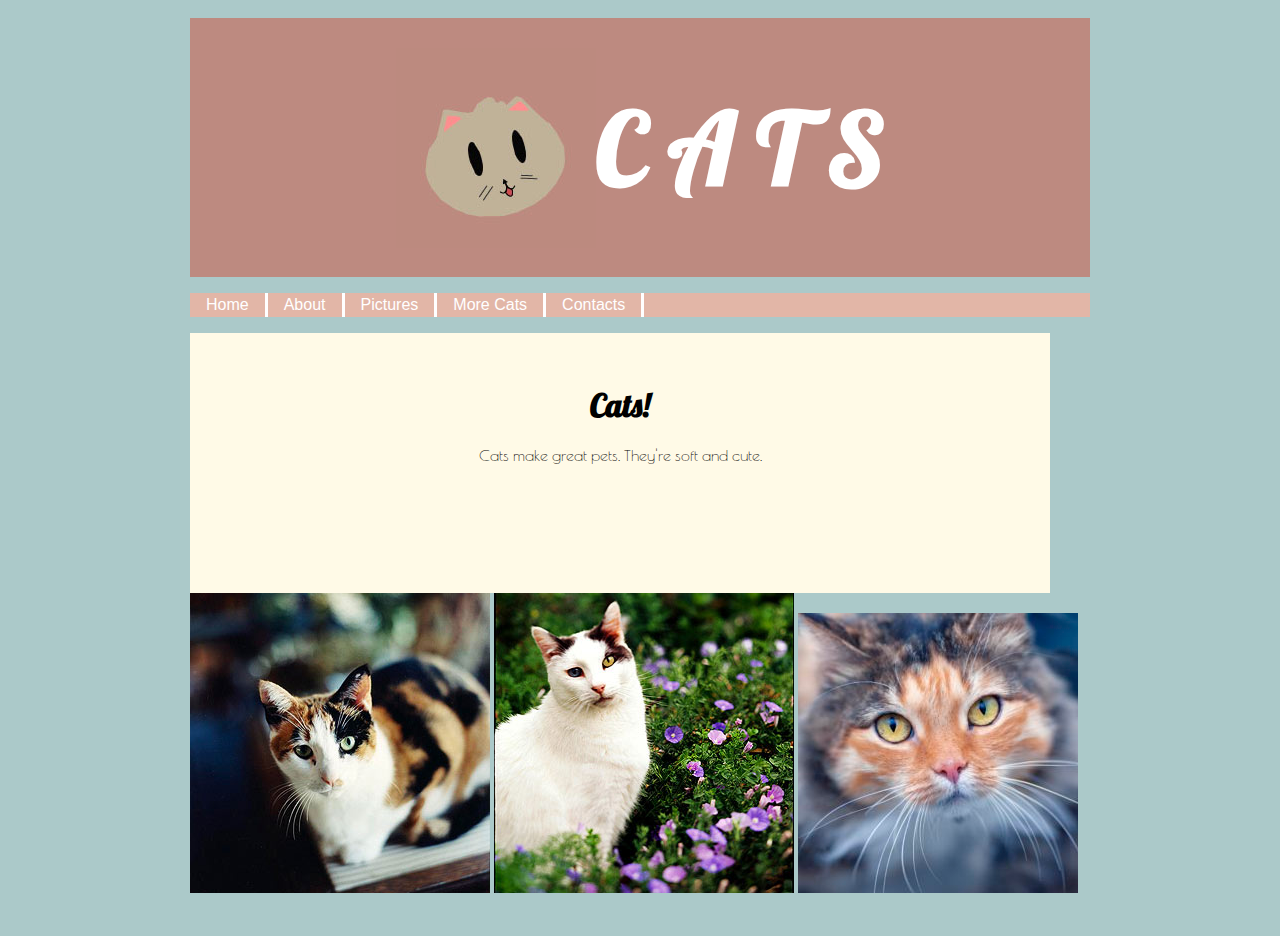
<file: index.html>
<!DOCTYPE html>

<html>

<head>
    <title>Cats</title>
    <link href="https://fonts.googleapis.com/css?family=Poiret+One" rel="stylesheet">
    <link href="https://fonts.googleapis.com/css?family=Lobster" rel="stylesheet">
    <link rel="stylesheet" type="text/css" href="css/style.css">
</head>

<body>
    <div class="container">
        <header>
            <img src="images/webdesign-logo.jpg">
            <h1 class="jump">
              <span>C</span>
              <span>A</span>
              <span>T</span>
              <span>S</span>
            </h1>
        </header>
        <nav>
            <ul>
                <li><a href="index.html">Home</a></li>
                <li><a href="about.html">About</a></li>
                <li><a href="other.html">Pictures</a></li>
                <li><a href="more-cats.html">More Cats</a></li>
                <li><a href="contacts.html">Contacts</a></li>
            </ul>
        </nav>
        <div class="main-content">
            <div class="beige-box">
                <h1>Cats!</h1>
                <p>
                    Cats make great pets. They're soft and cute.
                </p>
            </div>
            <footer>
                <img src="images/calicocat.jpg">
                <img src="images/cat-flower.jpg">
                <img src="images/pretty-cat.jpg">
            </footer>
</body>

</html>
</file>
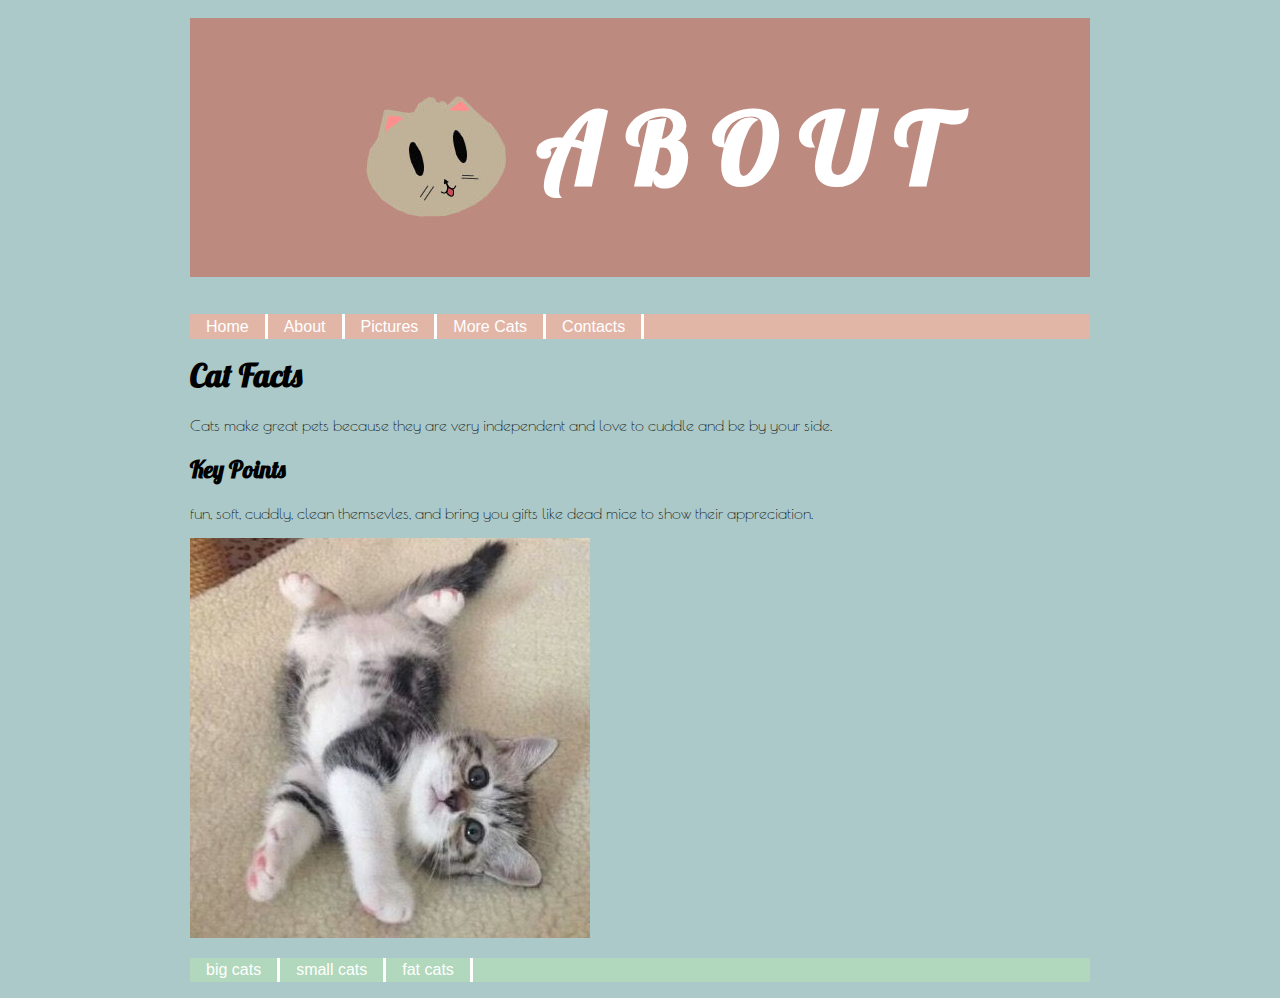
<file: about.html>
<!DOCTYPE html>
<html>

<head>
    <title>Cats</title>
    <link href="https://fonts.googleapis.com/css?family=Poiret+One" rel="stylesheet">
    <link href="https://fonts.googleapis.com/css?family=Lobster" rel="stylesheet">
    <link rel="stylesheet" type="text/css" href="css/style.css">
</head>

<body>
    <div class="container">
        <header>
            <img src="images/webdesign-logo.jpg">
            <h1 class="jump">
            <span>A</span>
            <span>B</span>
            <span>O</span>
            <span>U</span>
            <span>T</span>
          </h1>
        </header>
        <nav>
            <ul>
                <li><a href="index.html">Home</a></li>
                <li><a href="about.html">About</a></li>
                <li><a href="other.html">Pictures</a></li>
                <li><a href="more-cats.html">More Cats</a></li>
                <li><a href="contacts.html">Contacts</a></li>
            </ul>
            <div class="main-content">
                <h1>Cat Facts</h1>
                <p>
                    Cats make great pets because they are very independent and love to cuddle and be by your side.
                </p>
                <h2>Key Points</h2>
                <p>fun, soft, cuddly, clean themsevles, and bring you gifts like dead mice to show their appreciation.
                </p>
            </div>
            <footer>
                <img src="images/little-cat.jpg">
                <ul class="footer-nav">
                    <li><a href="#">big cats</a></li>
                    <li><a href="#">small cats</a></li>
                    <li><a href="#">fat cats</a></li>
                </ul>
            </footer>
</body>

</html>
</file>
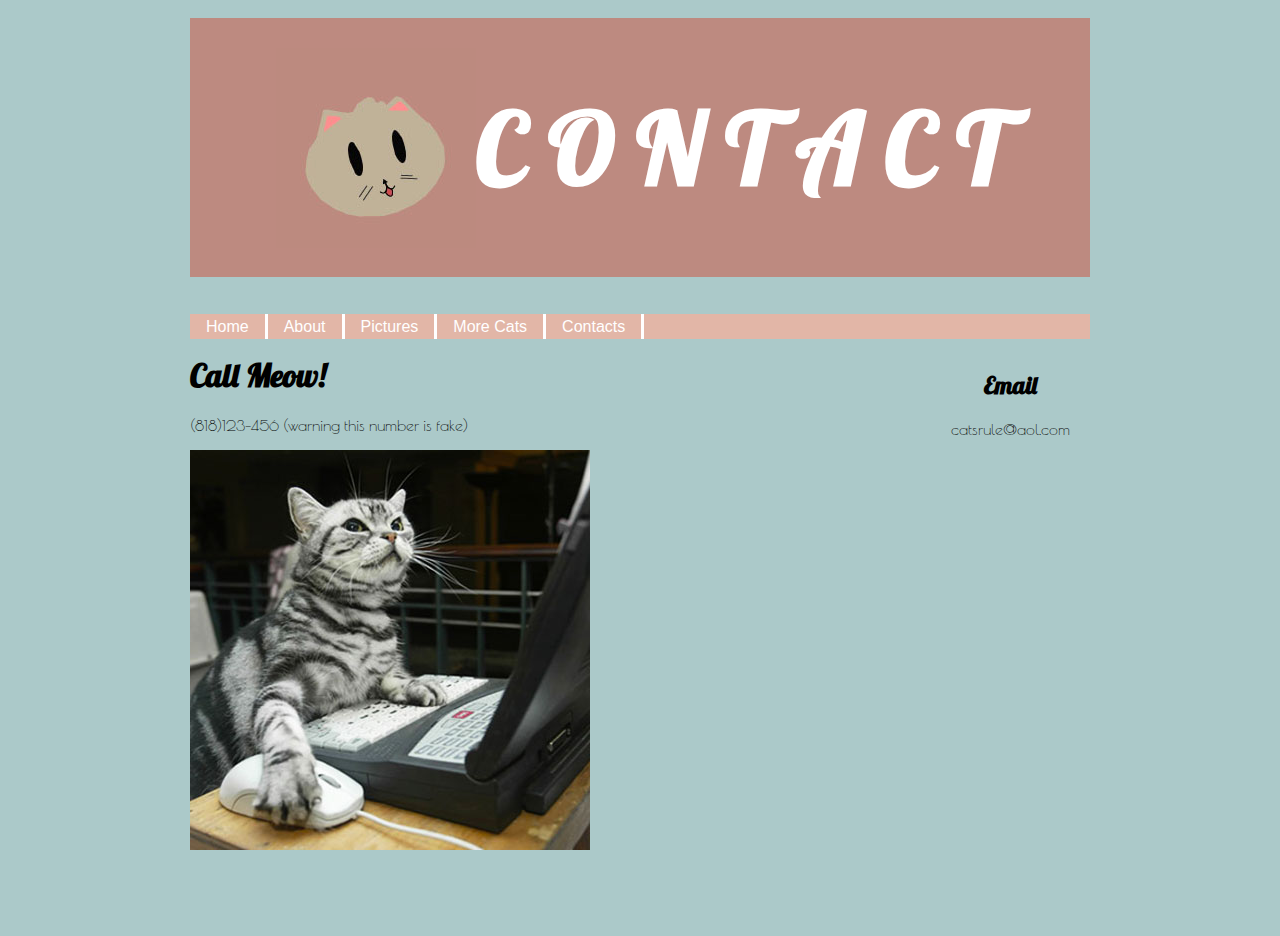
<file: contacts.html>
<!DOCTYPE html>
<html>

<head>
    <title>Cats</title>
    <link href="https://fonts.googleapis.com/css?family=Poiret+One" rel="stylesheet">
    <link href="https://fonts.googleapis.com/css?family=Lobster" rel="stylesheet">
    <link rel="stylesheet" type="text/css" href="css/style.css">
</head>

<body>
    <div class="container">
        <header>
            <img src="images/webdesign-logo.jpg">
            <h1 class="jump">
              <span>C</span>
              <span>O</span>
              <span>N</span>
              <span>T</span>
              <span>A</span>
              <span>C</span>
              <span>T</span>
            </h1>
        </header>
        <nav>
            <ul>
                <li><a href="index.html">Home</a></li>
                <li><a href="about.html">About</a></li>
                <li><a href="other.html">Pictures</a></li>
                <li><a href="more-cats.html">More Cats</a></li>
                <li><a href="contacts.html">Contacts</a></li>
            </ul>
            <div class="main-content">
                <h1>Call Meow!</h1>
                <p>
                    (818)123-456 (warning this number is fake)
                </p>
            </div>
            <div class="picture-box">
                <h2>Email</h2>
                <p>
                    catsrule@aol.com
                </p>
            </div>
            <footer>
                <img src="images/cat-on-computer.jpg">
            </footer>
</body>

</html>
</file>
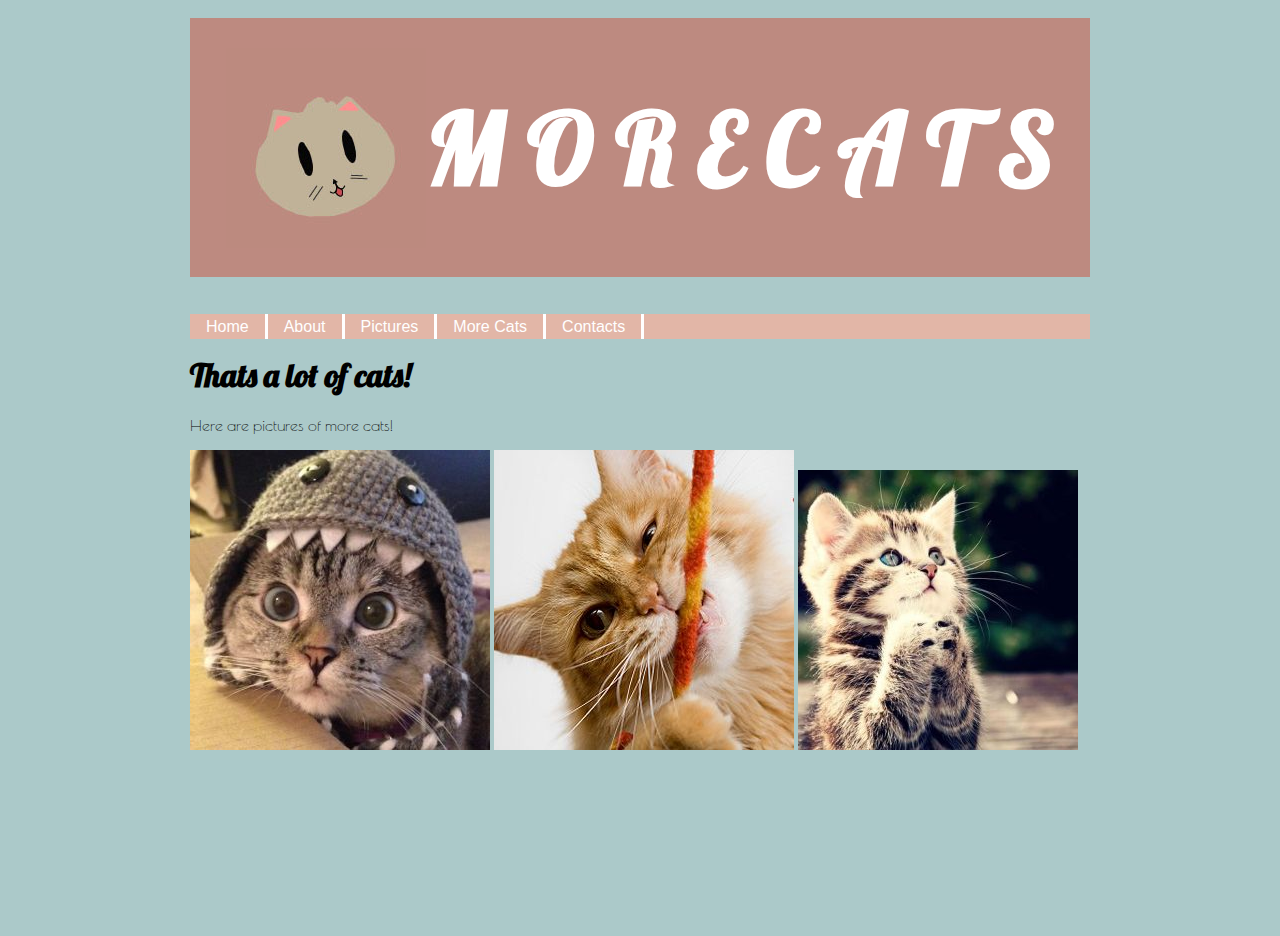
<file: more-cats.html>
<!DOCTYPE html>
<html>

<head>
    <title>Cats</title>
    <link href="https://fonts.googleapis.com/css?family=Poiret+One" rel="stylesheet">
    <link href="https://fonts.googleapis.com/css?family=Lobster" rel="stylesheet">
    <link rel="stylesheet" type="text/css" href="css/style.css">
</head>

<body>
    <div class="container">
        <header>
            <img src="images/webdesign-logo.jpg">
            <h1 class="jump">
      <span>M</span>
      <span>O</span>
      <span>R</span>
      <span>E</span>
      <span>C</span>
      <span>A</span>
      <span>T</span>
      <span>S</span>
    </h1>
        </header>
        <nav>
            <ul>
                <li><a href="index.html">Home</a></li>
                <li><a href="about.html">About</a></li>
                <li><a href="other.html">Pictures</a></li>
                <li><a href="morecats.html">More Cats</a></li>
                <li><a href="contacts.html">Contacts</a></li>
            </ul>
            <div class="text-box">
                <h1>Thats a lot of cats!</h1>
                <p>
                    Here are pictures of more cats!
                </p>
            </div>
            <footer>
                <img src="images/shark-cat.jpg">
                <img src="images/cat-and-string.jpg">
                <img src="images/praying-cat.jpg">
            </footer>
</body>

</html>
</file>
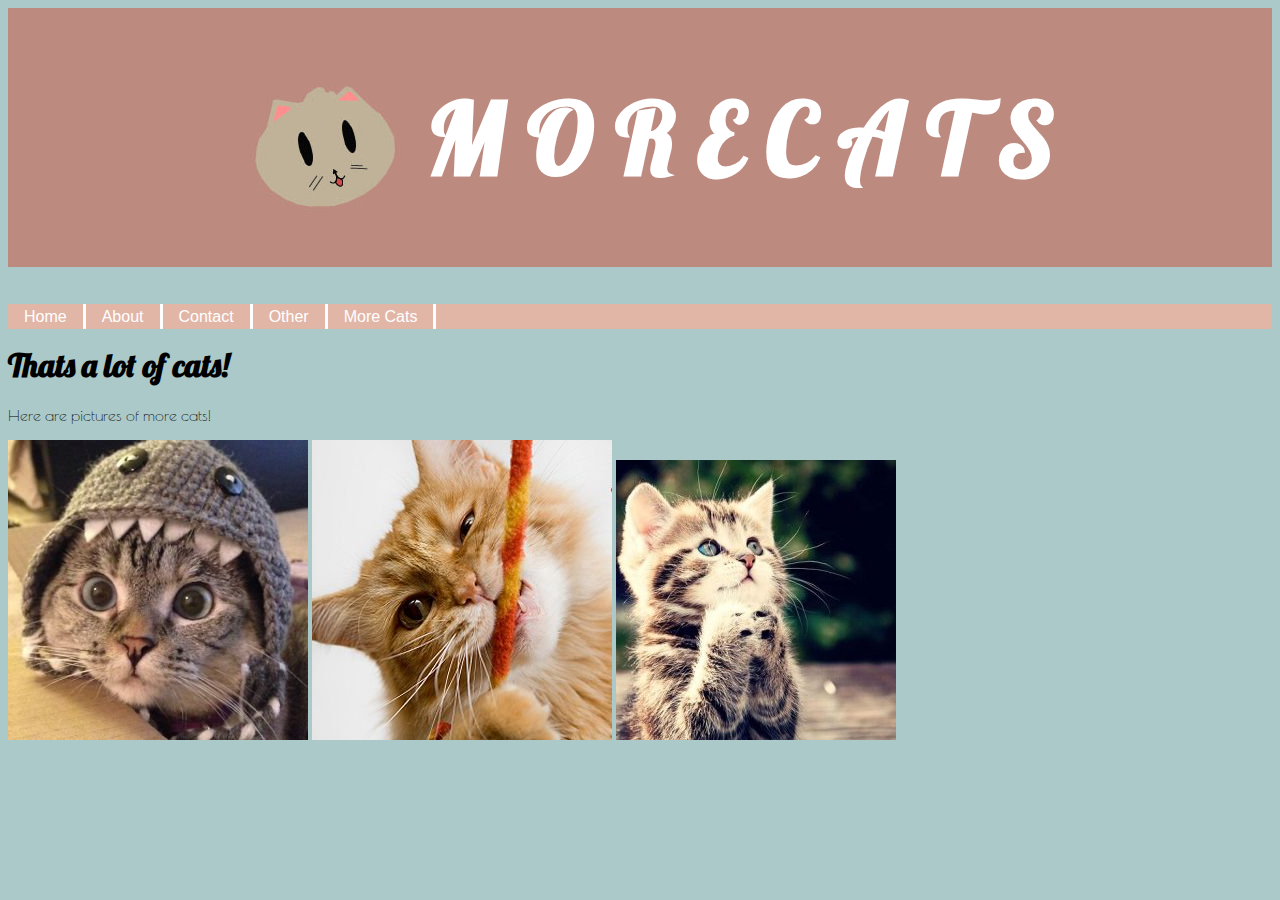
<file: morecats.html>
<!DOCTYPE html>
<html>

<head>
    <title>Cats</title>
    <link href="https://fonts.googleapis.com/css?family=Poiret+One" rel="stylesheet">
    <link href="https://fonts.googleapis.com/css?family=Lobster" rel="stylesheet">
    <link rel="stylesheet" type="text/css" href="css/style.css">
</head>

<body>
    <div class="container2">
        <header>
            <img src="images/webdesignlogo.jpg">
            <h1 class="jump">
      <span>M</span>
      <span>O</span>
      <span>R</span>
      <span>E</span>
      <span>C</span>
      <span>A</span>
      <span>T</span>
      <span>S</span>
    </h1>
        </header>
        <nav>
            <ul>
                <li><a href="index.html">Home</a></li>
                <li><a href="about.html">About</a></li>
                <li><a href="contacts.html">Contact</a></li>
                <li><a href="other.html">Other</a></li>
                <li><a href="morecats.html">More Cats</a></li>
            </ul>
            <div class="red-box">
                <h1>Thats a lot of cats!</h1>
                <p>
                    Here are pictures of more cats!
                </p>
            </div>
            <footer>
                <img src="images/sharkcat.jpg">
                <img src="images/catandstring.jpg">
                <img src="images/prayingcat.jpg">
            </footer>
</body>

</html>
</file>
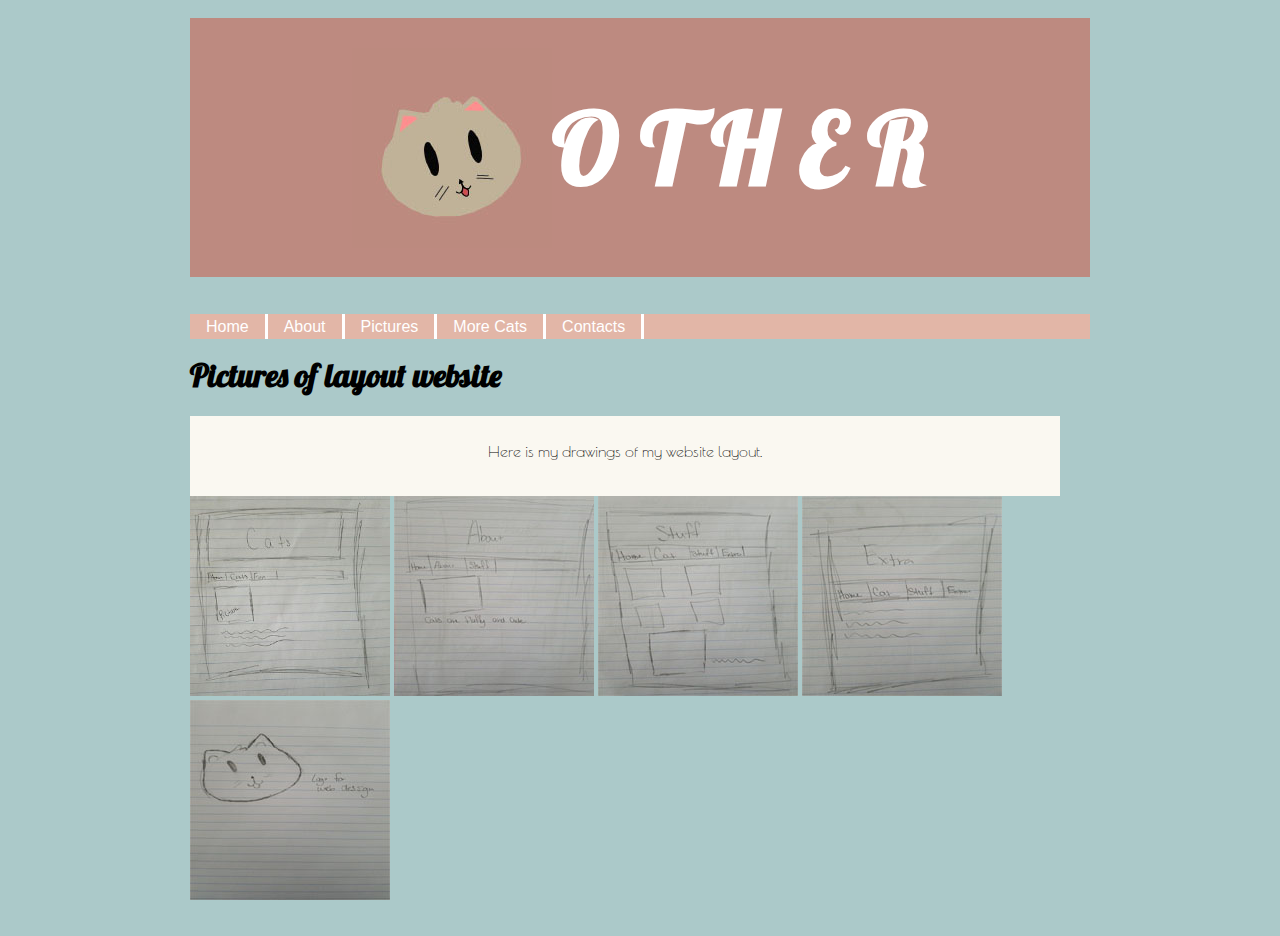
<file: other.html>
<!DOCTYPE html>
<html>

<head>
    <title>Cats</title>
    <link href="https://fonts.googleapis.com/css?family=Poiret+One" rel="stylesheet">
    <link href="https://fonts.googleapis.com/css?family=Lobster" rel="stylesheet">
    <link rel="stylesheet" type="text/css" href="css/style.css">
</head>

<body>
    <div class="container">
        <header>
            <img src="images/webdesign-logo.jpg">
            <h1 class="jump">
                <span>O</span>
                <span>T</span>
                <span>H</span>
                <span>E</span>
                <span>R</span>
            </h1>
        </header>
        <nav>
            <ul>
                <li><a href="index.html">Home</a></li>
                <li><a href="about.html">About</a></li>
                <li><a href="other.html">Pictures</a></li>
                <li><a href="more-cats.html">More Cats</a></li>
                <li><a href="contacts.html">Contacts</a></li>
            </ul>
            <div class="main-content">
                <h1>Pictures of layout website</h1>
                <div class="cream-box">
                    <p>
                        Here is my drawings of my website layout.
                    </p>
                </div>
                <footer>
                    <img src="images/cats.jpg">
                    <img src="images/about.jpg">
                    <img src="images/stuff.jpg">
                    <img src="images/extra.jpg">
                    <img src="images/cat-logo.jpg">
                </footer>
            </div>
            <!-- END .main-content -->
</body>

</html>
</file>
<file: css/style.css>
body {
    background-color: #ABC9C9;
}

.container {
    width: 900px;
    height: 900px;
    border: 0px solid #000000;
    padding: 10px;
    margin: 0 auto 0 auto;
}


/*.container1 {
    width: 900px;
    height: 940px;
    border: 0px solid #000000;
    padding: 10px;
    margin: 0 auto 0 auto;
}

.container2 {
    width: 900px;
    height: 720px;
    border: 0px solid #000000;
    padding: 10px;
    margin: 0 auto 0 auto;
}*/

.beige-box {
    width: 800px;
    height: 200px;
    background-color: #FFFAE7;
    padding: 30px;
    text-align: center;
    float: left;
}

header {
    background-color: #BD8A80;
    text-transform: uppercase;
    display: flex;
    justify-content: center;
    align-items: center;
    font-size: 50px;
    color: #ffffff;
    /*text-shadow: 3px 3px 0 rgba(0, 0, 0, 0.2);*/
}

h1, h2 {
    font-family: 'Lobster', cursive;
}

p {
    font-family: 'Poiret One', cursive;
}

.picture-box {
    /*width: 750px;*/
    /*height: 150px;*/
    /*background-color: #FAF8F1;*/
    padding: 20px;
    margin: -120px 0 0 0;
    text-align: center;
    float: right;
}

.cream-box {
    width: 850px;
    height: 60px;
    background-color: #FAF8F1;
    padding: 10px;
    margin: 10px 10 10 0;
    text-align: center;
    float: left;
}

ul {
    padding-left: 0;
    margin-left: 0;
    background-color: #E2B6A7;
    color: #ffffff;
    float: left;
    width: 100%;
    font-family: arial, helvetica, sans-serif;
}

ul.footer-nav {
    padding-left: 0;
    margin-left: 0;
    background-color: #B1D7BC;
    color: red;
    float: left;
    width: 100%;
    font-family: arial, helvetica, sans-serif;
}

ul.footer-nav li a {
    padding: 0.2em 1em;
    background-color: #B1D7BC;
    color: #ffffff;
    text-decoration: none;
    float: left;
    border-right: 3px solid #ffffff;
}

ul.footer-nav li a:hover {
    background-color: #D6F4E2;
    color: #ffffff;
}

li {
    display: inline;
}

ul li a {
    padding: 0.2em 1em;
    background-color: #E2B6A7;
    color: #ffffff;
    text-decoration: none;
    float: left;
    border-right: 3px solid #ffffff;
}

ul li a:hover {
    background-color: #ECAF26;
    color: #ffffff;
}

.box {
    width: 50%;
    height: 200px;
    background-color: red;
    padding: 10px;
    margin: 0 0 0 0;
    text-align: center;
    float: right;
}

footer {}
</file>
